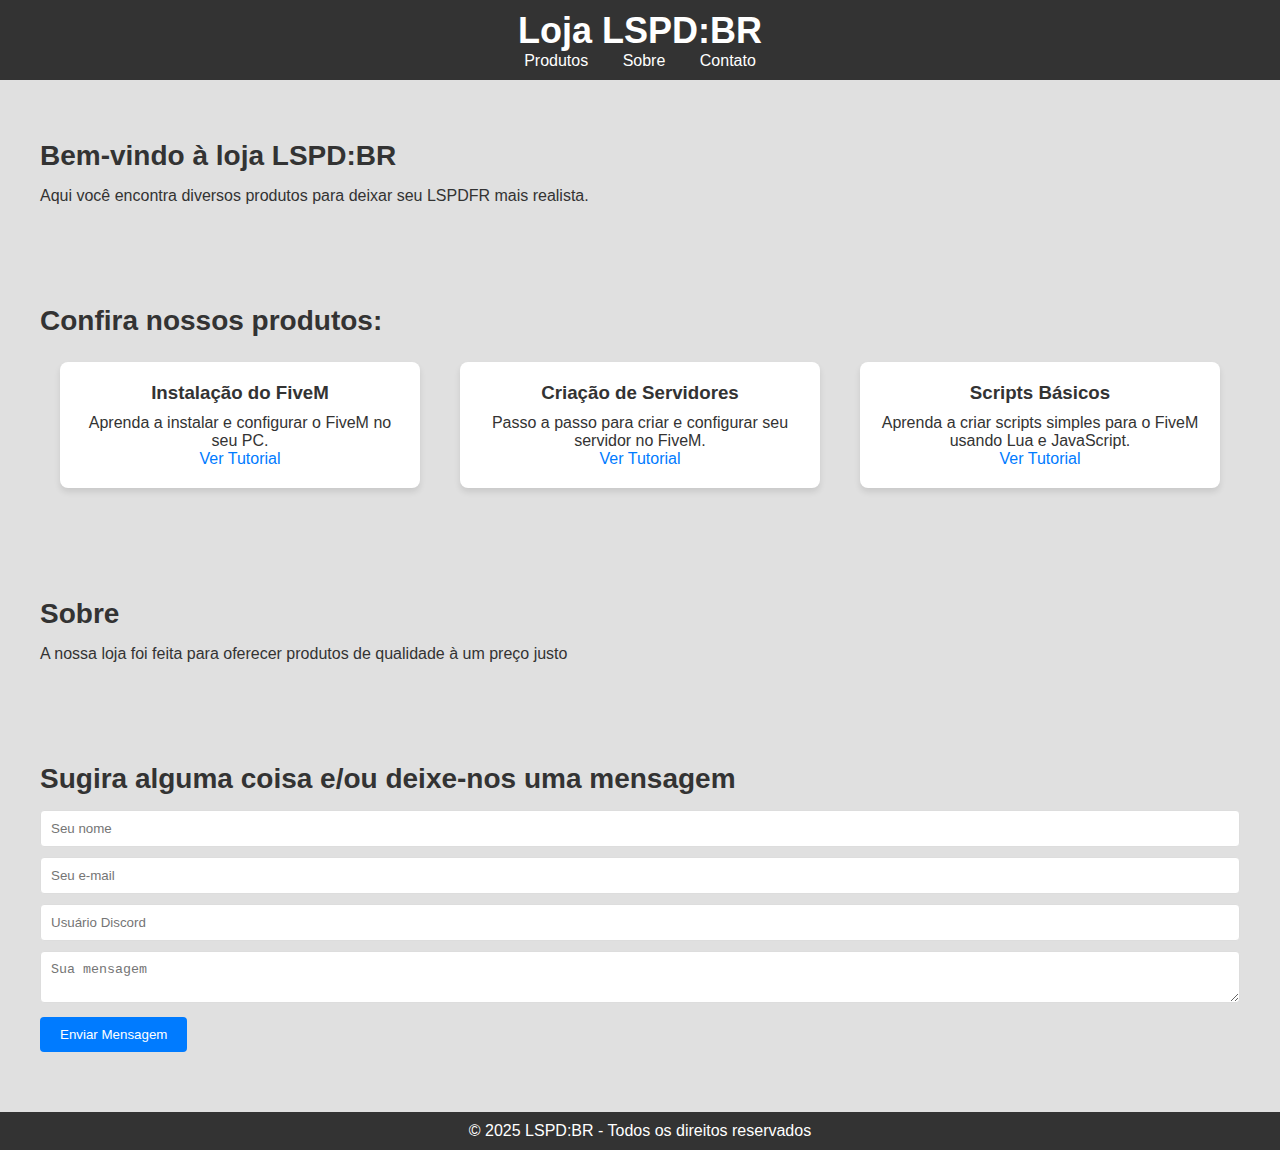
<file: index.html>
<!DOCTYPE html>
<html lang="pt-br">
<head>
    <meta charset="UTF-8">
    <meta name="viewport" content="width=device-width, initial-scale=1.0">
    <title>Loja LSPD:BR</title>
    <link rel="stylesheet" href="styles.css">
</head>
<body>
    <header>
        <div class="logo">
            <h1>Loja LSPD:BR</h1>
        </div>
        <nav>
            <ul>
                <li><a href="#tutoriais">Produtos</a></li>
                <li><a href="#sobre">Sobre</a></li>
                <li><a href="#contato">Contato</a></li>
            </ul>
        </nav>
    </header>

    <section id="home" class="section">
        <h2>Bem-vindo à loja LSPD:BR</h2>
        <p>Aqui você encontra diversos produtos para deixar seu LSPDFR mais realista.</p>
    </section>

    <section id="tutoriais" class="section">
        <h2>Confira nossos produtos:</h2>
        <div class="tutorial-list">
            <div class="tutorial-item">
                <h3>Instalação do FiveM</h3>
                <p>Aprenda a instalar e configurar o FiveM no seu PC.</p>
                <a href="./tutorial/instalacao.html">Ver Tutorial</a>
            </div>
            <div class="tutorial-item">
                <h3>Criação de Servidores</h3>
                <p>Passo a passo para criar e configurar seu servidor no FiveM.</p>
                <a href="./tutorial/criar-servidor.html">Ver Tutorial</a>
            </div>
            <div class="tutorial-item">
                <h3>Scripts Básicos</h3>
                <p>Aprenda a criar scripts simples para o FiveM usando Lua e JavaScript.</p>
                <a href="./tutorial/scripts-basicos.html">Ver Tutorial</a>
            </div>
        </div>
    </section>

    <section id="sobre" class="section">
        <h2>Sobre</h2>
        <p>A nossa loja foi feita para oferecer produtos de qualidade à um preço justo</p>
    </section>

    <section id="contato" class="section">
        <h2>Sugira alguma coisa e/ou deixe-nos uma mensagem</h2>
        <form action="#" method="POST">
            <input type="text" name="nome" placeholder="Seu nome" required>
            <input type="email" name="email" placeholder="Seu e-mail" required>
            <input type="discord" name="discord" placeholder="Usuário Discord" required>
            <textarea name="mensagem" placeholder="Sua mensagem" required></textarea>
            <button type="submit">Enviar Mensagem</button>
        </form>
    </section>

    <footer>
        <p>&copy; 2025 LSPD:BR - Todos os direitos reservados</p>
    </footer>

    <script src="scripts.js"></script>
</body>
</html>
</file>
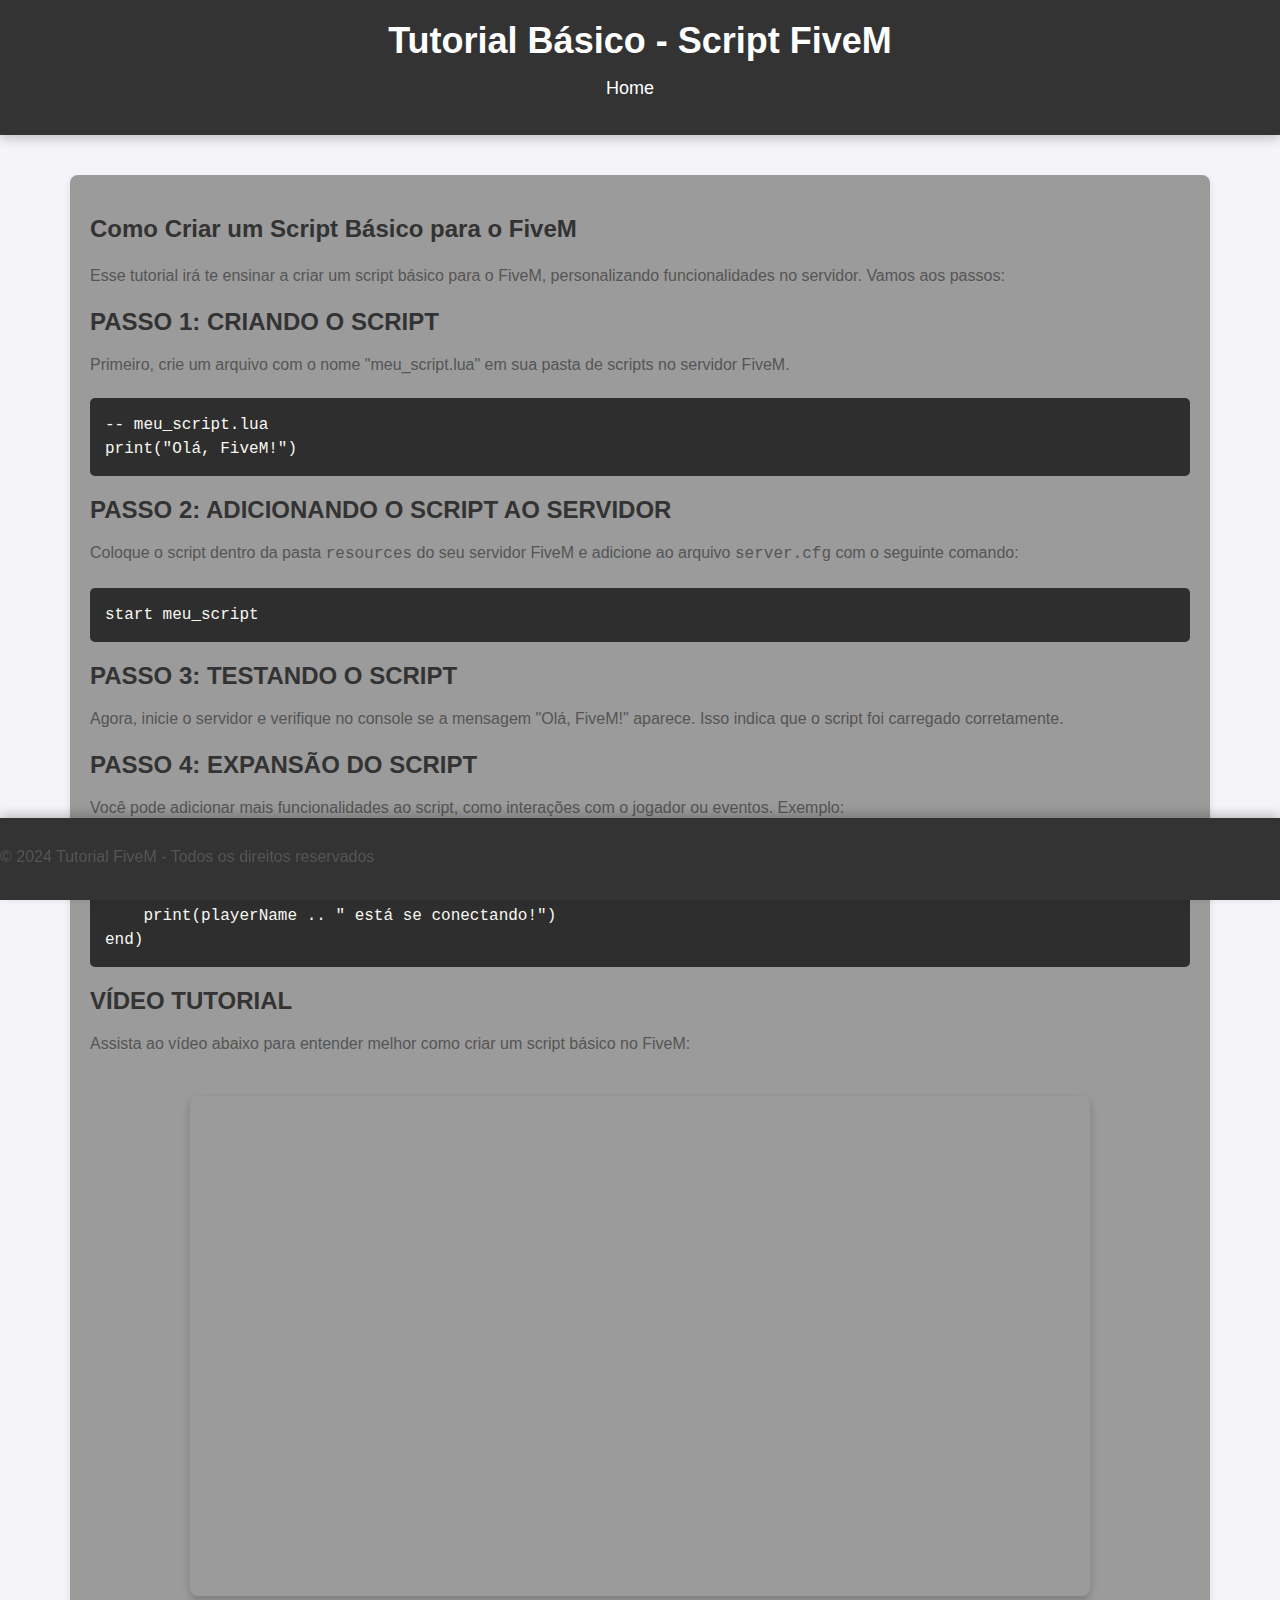
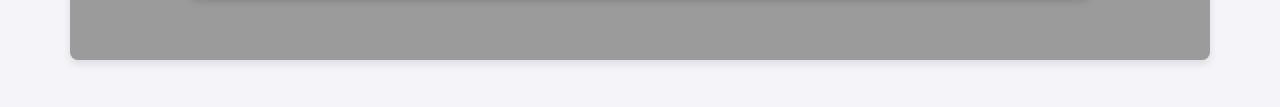
<file: tutorial/scripts-basicos.html>
<!DOCTYPE html>
<html lang="pt-br">
<head>
    <meta charset="UTF-8">
    <meta name="viewport" content="width=device-width, initial-scale=1.0">
    <title>Script Básico - Tutorial do FiveM</title>
    <link rel="stylesheet" href="styles.css">
</head>
<body>

    <header>
        <div class="logo">
            <h1>Tutorial Básico - Script FiveM</h1>
        </div>
        <nav>
            <ul>
                <li><a href="../index.html">Home</a></li>
            </ul>
        </nav>
    </header>

    <section id="tutorial" class="section">
        <h2>Como Criar um Script Básico para o FiveM</h2>
        <p>Esse tutorial irá te ensinar a criar um script básico para o FiveM, personalizando funcionalidades no servidor. Vamos aos passos:</p>

        <h3>Passo 1: Criando o Script</h3>
        <p>Primeiro, crie um arquivo com o nome "meu_script.lua" em sua pasta de scripts no servidor FiveM.</p>
        <pre><code>-- meu_script.lua
print("Olá, FiveM!")</code></pre>

        <h3>Passo 2: Adicionando o Script ao Servidor</h3>
        <p>Coloque o script dentro da pasta <code>resources</code> do seu servidor FiveM e adicione ao arquivo <code>server.cfg</code> com o seguinte comando:</p>
        <pre><code>start meu_script</code></pre>

        <h3>Passo 3: Testando o Script</h3>
        <p>Agora, inicie o servidor e verifique no console se a mensagem "Olá, FiveM!" aparece. Isso indica que o script foi carregado corretamente.</p>

        <h3>Passo 4: Expansão do Script</h3>
        <p>Você pode adicionar mais funcionalidades ao script, como interações com o jogador ou eventos. Exemplo:</p>
        <pre><code>-- meu_script.lua
AddEventHandler('playerConnecting', function(playerName, setKickReason, deferrals)
    print(playerName .. " está se conectando!")
end)</code></pre>

        <h3>Vídeo Tutorial</h3>
        <p>Assista ao vídeo abaixo para entender melhor como criar um script básico no FiveM:</p>
        
        <!-- Incorporando o vídeo do YouTube -->
        <div class="video-container">
            <iframe width="560" height="315" src="https://www.youtube.com/embed/ID_DO_VIDEO_AQUI" frameborder="0" allow="accelerometer; autoplay; encrypted-media; gyroscope; picture-in-picture" allowfullscreen></iframe>
        </div>

    </section>

    <footer>
        <p>&copy; 2024 Tutorial FiveM - Todos os direitos reservados</p>
    </footer>

</body>
</html>
</file>
<file: styles.css>
* {
    margin: 0;
    padding: 0;
    box-sizing: border-box;
}

body {
    font-family: Arial, sans-serif;
    background-color: #e0e0e0;
    color: #333;
}

header {
    background-color: #333;
    padding: 10px 0;
    color: white;
    text-align: center;
}

header nav ul {
    list-style-type: none;
    padding: 0;
}

header nav ul li {
    display: inline;
    margin: 0 15px;
}

header nav ul li a {
    color: white;
    text-decoration: none;
}

h1 {
    font-size: 36px;
}

h2 {
    font-size: 28px;
    margin-bottom: 15px;
}

.section {
    padding: 40px;
    margin: 20px 0;
}

.tutorial-list {
    display: flex;
    justify-content: space-around;
}

.tutorial-item {
    background-color: white;
    padding: 20px;
    margin: 10px;
    border-radius: 8px;
    width: 30%;
    text-align: center;
    box-shadow: 0 4px 6px rgba(0, 0, 0, 0.1);
}

.tutorial-item h3 {
    margin-bottom: 10px;
}

.tutorial-item a {
    color: #007BFF;
    text-decoration: none;
}

footer {
    background-color: #333;
    color: white;
    text-align: center;
    padding: 10px;
}

form input, form textarea {
    width: 100%;
    padding: 10px;
    margin-bottom: 10px;
    border: 1px solid #ddd;
    border-radius: 4px;
}

form button {
    background-color: #007BFF;
    color: white;
    padding: 10px 20px;
    border: none;
    border-radius: 4px;
}

.success-message {
    position: fixed;
    top: 20px;
    left: 50%;
    transform: translateX(-50%);
    background-color: #28a745;
    color: white;
    padding: 10px 20px;
    border-radius: 5px;
    font-size: 16px;
    z-index: 9999;
    box-shadow: 0 4px 6px rgba(0, 0, 0, 0.1);
}

.error-message {
    position: fixed;
    top: 20px;
    left: 50%;
    transform: translateX(-50%);
    background-color: #dc3545;
    color: white;
    padding: 10px 20px;
    border-radius: 5px;
    font-size: 16px;
    z-index: 9999;
    box-shadow: 0 4px 6px rgba(0, 0, 0, 0.1);
}
</file>
<file: tutorial/styles.css>
/* Estilos gerais */
body {
    font-family: 'Arial', sans-serif;
    background-color: #f4f4f9;
    margin: 0;
    padding: 0;
    color: #333;
}

header {
    background-color: #333;
    color: white;
    padding: 20px 0;
    text-align: center;
    box-shadow: 0 4px 10px rgba(0, 0, 0, 0.2);
}

header .logo h1 {
    margin: 0;
    font-size: 36px;
}

nav ul {
    list-style: none;
    padding: 0;
}

nav ul li {
    display: inline;
    margin-right: 20px;
}

nav ul li a {
    color: #fff;
    text-decoration: none;
    font-size: 18px;
    transition: color 0.3s ease;
}

nav ul li a:hover {
    text-decoration: underline;
    color: #3498db;
}

/* Seção do tutorial */
.section {
    max-width: 1100px;
    margin: 40px auto;
    padding: 20px;
    background-color: rgb(155, 155, 155);
    box-shadow: 0 4px 8px rgba(0, 0, 0, 0.1);
    border-radius: 8px;
    animation: fadeIn 1s ease-out;
}

h2, h3 {
    color: #333;
}

a {
    color: #3498db;
}

a:hover {
    text-decoration: underline;
}

/* Estilo para os cabeçalhos <h3> */
h3 {
    font-size: 24px;
    font-weight: bold;
    color: #333;
    margin-top: 20px;
    margin-bottom: 10px;
    text-transform: uppercase;
}

/* Estilo para os parágrafos <p> */
p {
    font-size: 16px;
    line-height: 1.6;
    color: #555;
    margin-bottom: 20px;
    text-align: justify;
}

.tutorial-img {
    width: 100%;
    max-width: 800px;
    margin: 20px 0;
    border-radius: 8px;
    box-shadow: 0 4px 8px rgba(0, 0, 0, 0.1);
    transition: transform 0.3s ease;
}

.tutorial-img:hover {
    transform: scale(1.05);
}

/* Estilo do código */
pre {
    background-color: #2e2e2e;
    color: #f8f8f2;
    padding: 15px;
    border-radius: 5px;
    overflow-x: auto;
    font-size: 16px;
    line-height: 1.5;
    margin: 10px 0;
}

code {
    font-family: 'Courier New', monospace;
    white-space: pre-wrap;
}

/* Container do vídeo */
.video-container {
    text-align: center;
    margin: 40px 0;
}

.video-container iframe {
    width: 100%;
    max-width: 900px;
    height: 500px;
    border-radius: 8px;
    box-shadow: 0 4px 8px rgba(0, 0, 0, 0.2);
    transition: transform 0.3s ease;
}

.video-container iframe:hover {
    transform: scale(1.05);
}

/* Rodapé */
footer {
    background-color: #333;
    color: white;
    padding: 10px 0;
    text-align: center;
    position: fixed;
    bottom: 0;
    width: 100%;
    box-shadow: 0 -4px 10px rgba(0, 0, 0, 0.2);
}

/* Animação de fadeIn */
@keyframes fadeIn {
    0% {
        opacity: 0;
        transform: translateY(20px);
    }
    100% {
        opacity: 1;
        transform: translateY(0);
    }
}

/* Responsividade */
@media (max-width: 768px) {
    header .logo h1 {
        font-size: 28px;
    }

    nav ul li {
        display: block;
        margin-bottom: 10px;
    }

    nav ul li:last-child {
        margin-bottom: 0;
    }

    .tutorial-img, .video-container iframe {
        width: 100%;
        max-width: none;
    }

    .section {
        padding: 15px;
    }
}
</file>
